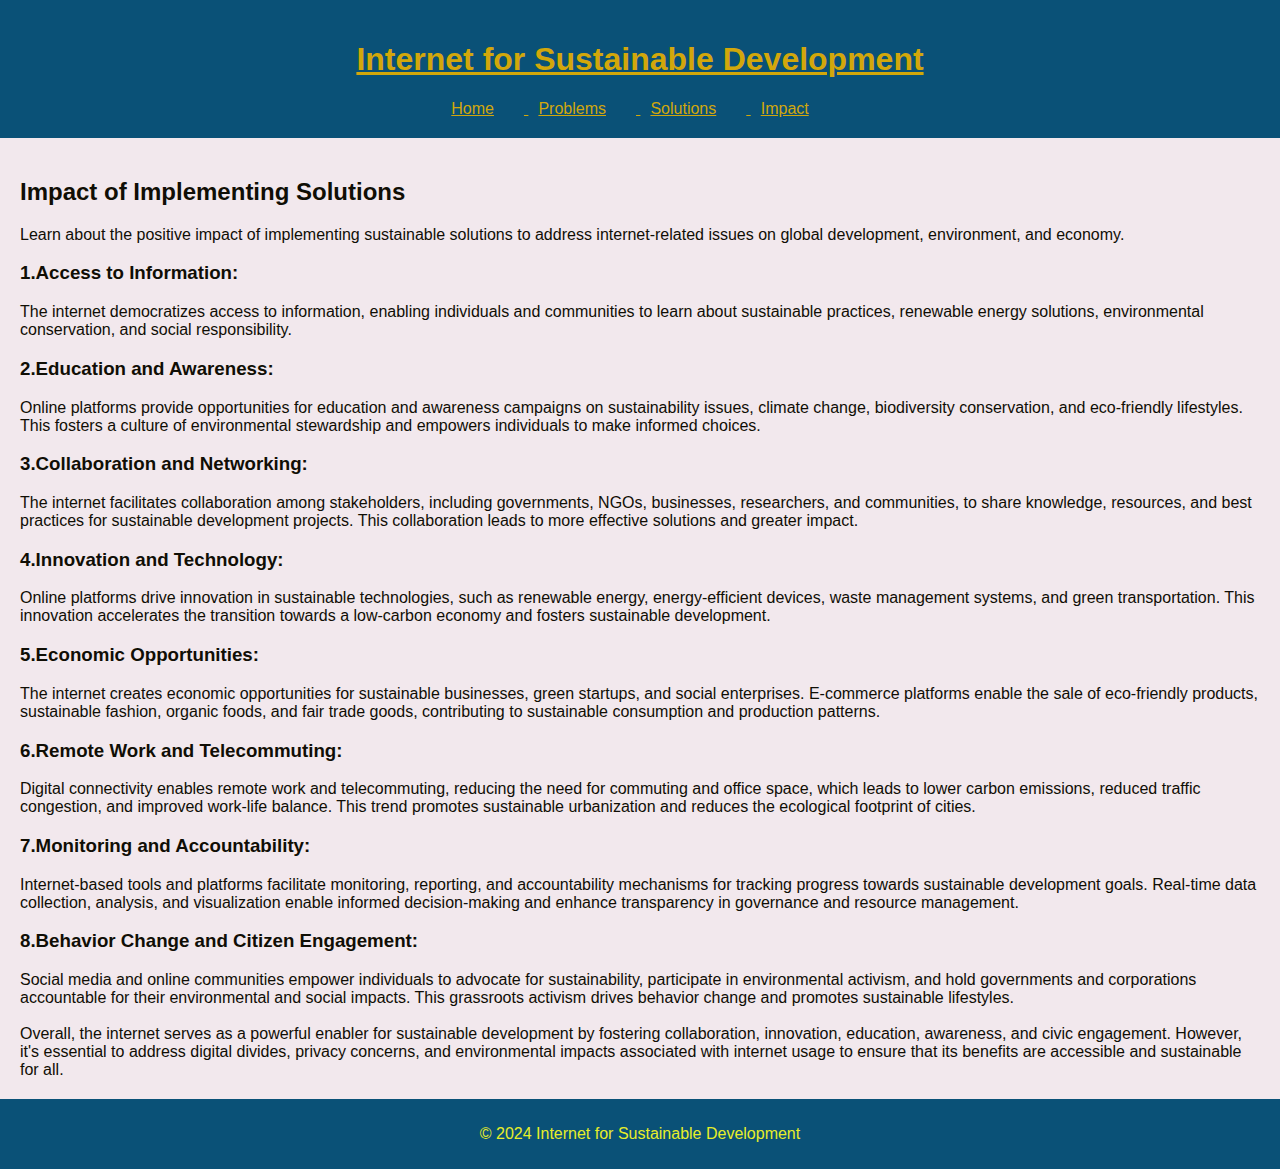
<file: impact.html>
<!DOCTYPE html>
<html lang="en">
<head>
    <meta charset="UTF-8">
    <meta name="viewport" content="width=device-width, initial-scale=1.0">
    <title>Impact - Internet for Sustainable Development</title>
    <link rel="stylesheet" href="styles.css">
</head>
<body>
    <header>
        <h1>Internet for Sustainable Development</h1>
        <nav>
            <ul>
                <li><a href="index.html">Home</a></li>
                <li><a href="problems.html">Problems</a></li>
                <li><a href="solutions.html">Solutions</a></li>
                <li><a href="impact.html">Impact</a></li>
            </ul>
        </nav>
    </header>
    <main>
        <section>
            <h2>Impact of Implementing Solutions</h2>
            <p>Learn about the positive impact of implementing sustainable solutions to address internet-related issues on global development, environment, and economy.</p>
        </section>
        <section>
        <h3><b>1.Access to Information:</b></h3> The internet democratizes access to information, enabling individuals and communities to learn about sustainable practices, renewable energy solutions, environmental conservation, and social responsibility.
        <h3><b>2.Education and Awareness:</b></h3> Online platforms provide opportunities for education and awareness campaigns on sustainability issues, climate change, biodiversity conservation, and eco-friendly lifestyles. This fosters a culture of environmental stewardship and empowers individuals to make informed choices.

        <h3><b>3.Collaboration and Networking:</b></h3> The internet facilitates collaboration among stakeholders, including governments, NGOs, businesses, researchers, and communities, to share knowledge, resources, and best practices for sustainable development projects. This collaboration leads to more effective solutions and greater impact.
        <h3><b>4.Innovation and Technology:</b></h3> Online platforms drive innovation in sustainable technologies, such as renewable energy, energy-efficient devices, waste management systems, and green transportation. This innovation accelerates the transition towards a low-carbon economy and fosters sustainable development.

        <h3><b>5.Economic Opportunities:</b></h3> The internet creates economic opportunities for sustainable businesses, green startups, and social enterprises. E-commerce platforms enable the sale of eco-friendly products, sustainable fashion, organic foods, and fair trade goods, contributing to sustainable consumption and production patterns.

        <h3><b>6.Remote Work and Telecommuting:</b></h3> Digital connectivity enables remote work and telecommuting, reducing the need for commuting and office space, which leads to lower carbon emissions, reduced traffic congestion, and improved work-life balance. This trend promotes sustainable urbanization and reduces the ecological footprint of cities.

        <h3><b>7.Monitoring and Accountability: </b></h3>Internet-based tools and platforms facilitate monitoring, reporting, and accountability mechanisms for tracking progress towards sustainable development goals. Real-time data collection, analysis, and visualization enable informed decision-making and enhance transparency in governance and resource management.

        <h3><b>8.Behavior Change and Citizen Engagement:</b></h3> Social media and online communities empower individuals to advocate for sustainability, participate in environmental activism, and hold governments and corporations accountable for their environmental and social impacts. This grassroots activism drives behavior change and promotes sustainable lifestyles.
            <br>
            <br>
        Overall, the internet serves as a powerful enabler for sustainable development by fostering collaboration, innovation, education, awareness, and civic engagement. However, it's essential to address digital divides, privacy concerns, and environmental impacts associated with internet usage to ensure that its benefits are accessible and sustainable for all.
        </section>
    </main>
    <footer>
        <p>&copy; 2024 Internet for Sustainable Development</p>
    </footer>
</body>
</html>
</file>
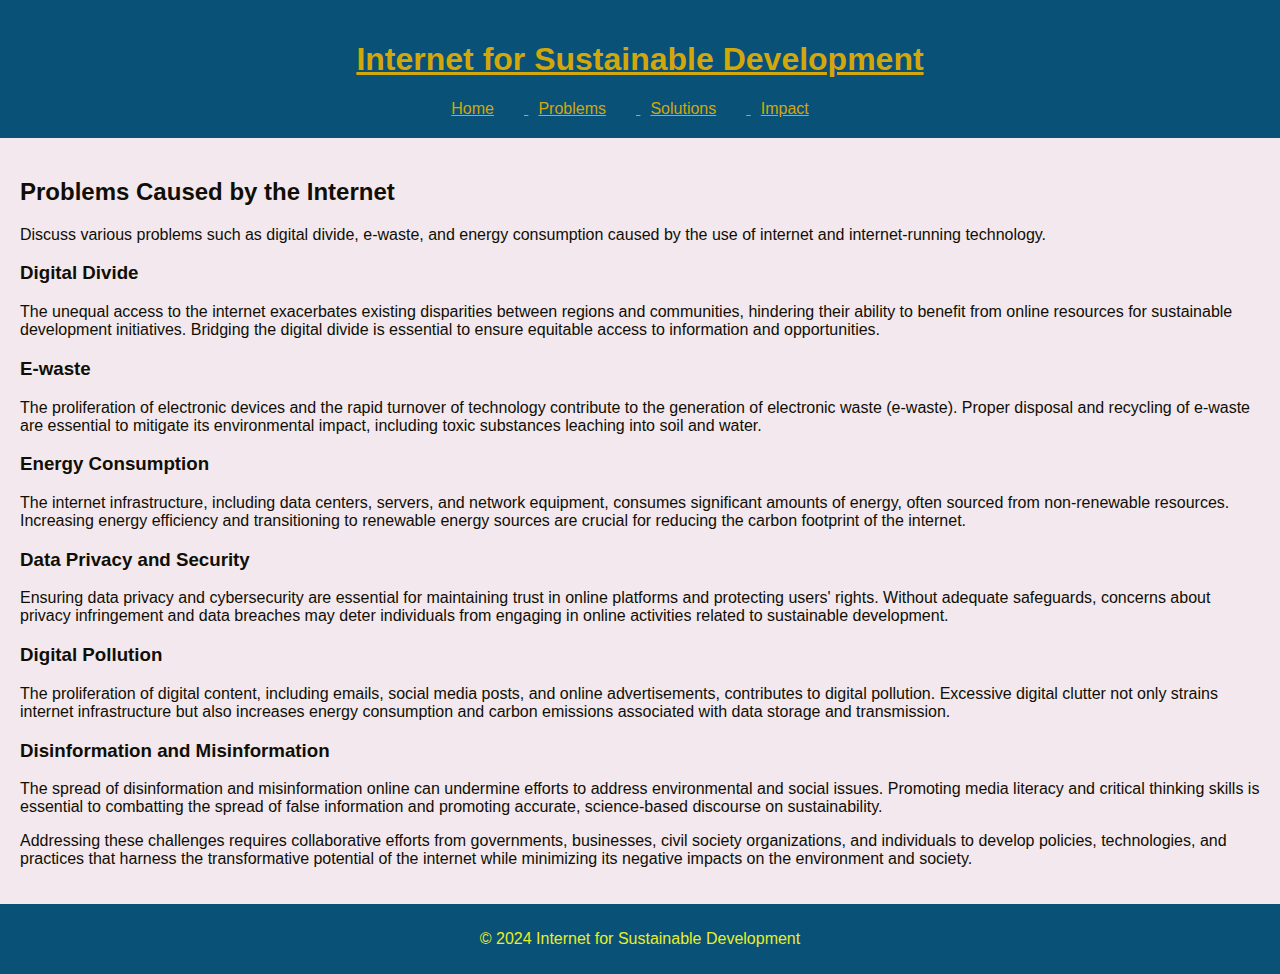
<file: problems.html>
<!DOCTYPE html>
<html lang="en">
<head>
    <meta charset="UTF-8">
    <meta name="viewport" content="width=device-width, initial-scale=1.0">
    <title>Problems - Internet for Sustainable Development</title>
    <link rel="stylesheet" href="styles.css">
</head>
<body>
    <header>
        <h1>Internet for Sustainable Development</h1>
        <nav>
            <ul>
                <li><a href="index.html">Home</a></li>
                <li><a href="problems.html">Problems</a></li>
                <li><a href="solutions.html">Solutions</a></li>
                <li><a href="impact.html">Impact</a></li>
            </ul>
        </nav>
    </header>
    <main>
        <section>
            <h2>Problems Caused by the Internet</h2>
            <p>Discuss various problems such as digital divide, e-waste, and energy consumption caused by the use of internet and internet-running technology.</p>
        </section>
        <section>
            <h3><b>Digital Divide</b></h3>
            <p>The unequal access to the internet exacerbates existing disparities between regions and communities, hindering their ability to benefit from online resources for sustainable development initiatives. Bridging the digital divide is essential to ensure equitable access to information and opportunities.
            </p>
            <h3><b>E-waste</b></h3>
            <p>The proliferation of electronic devices and the rapid turnover of technology contribute to the generation of electronic waste (e-waste). Proper disposal and recycling of e-waste are essential to mitigate its environmental impact, including toxic substances leaching into soil and water.
            </p>
            <h3><b>Energy Consumption</b></h3>
            <p>The internet infrastructure, including data centers, servers, and network equipment, consumes significant amounts of energy, often sourced from non-renewable resources. Increasing energy efficiency and transitioning to renewable energy sources are crucial for reducing the carbon footprint of the internet.
            </p>
            <h3><b>Data Privacy and Security</b></h3>
            <p>Ensuring data privacy and cybersecurity are essential for maintaining trust in online platforms and protecting users' rights. Without adequate safeguards, concerns about privacy infringement and data breaches may deter individuals from engaging in online activities related to sustainable development.
            </p>
            <h3><b>Digital Pollution</b></h3>
            <p>The proliferation of digital content, including emails, social media posts, and online advertisements, contributes to digital pollution. Excessive digital clutter not only strains internet infrastructure but also increases energy consumption and carbon emissions associated with data storage and transmission.
            </p>
            <h3><b>Disinformation and Misinformation</b></h3>
            <p>The spread of disinformation and misinformation online can undermine efforts to address environmental and social issues. Promoting media literacy and critical thinking skills is essential to combatting the spread of false information and promoting accurate, science-based discourse on sustainability.
            </p>
            <p>Addressing these challenges requires collaborative efforts from governments, businesses, civil society organizations, and individuals to develop policies, technologies, and practices that harness the transformative potential of the internet while minimizing its negative impacts on the environment and society.</p>
        </section>
    </main>
    <footer>
        <p>&copy; 2024 Internet for Sustainable Development</p>
    </footer>
</body>
</html>
</file>
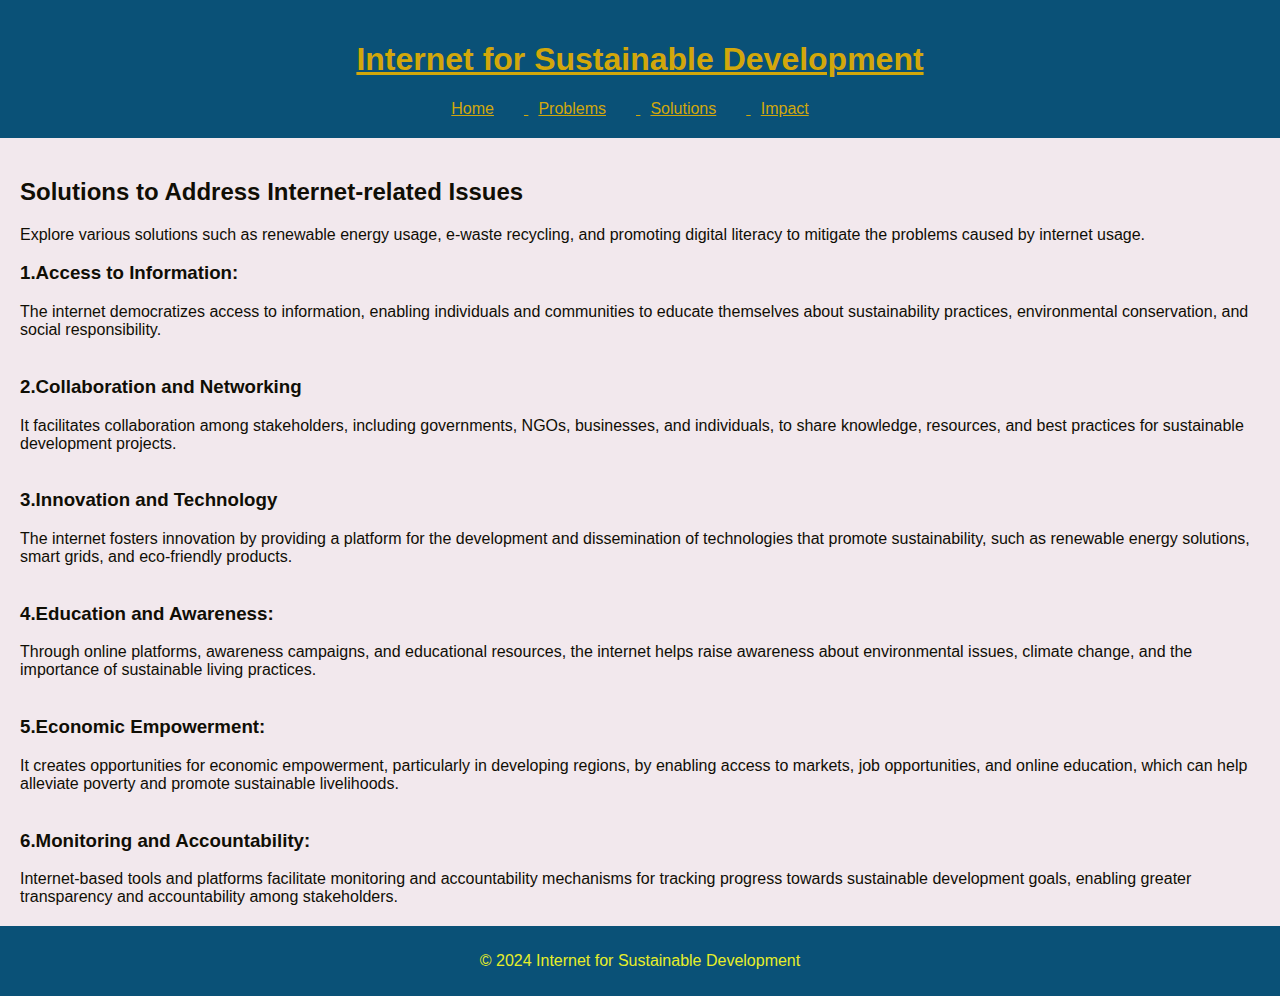
<file: solutions.html>
<!DOCTYPE html>
<html lang="en">
<head>
    <meta charset="UTF-8">
    <meta name="viewport" content="width=device-width, initial-scale=1.0">
    <title>Solutions - Internet for Sustainable Development</title>
    <link rel="stylesheet" href="styles.css">
</head>
<body>
    <header>
        <h1>Internet for Sustainable Development</h1>
        <nav>
            <ul>
                <li><a href="index.html">Home</a></li>
                <li><a href="problems.html">Problems</a></li>
                <li><a href="solutions.html">Solutions</a></li>
                <li><a href="impact.html">Impact</a></li>
            </ul>
        </nav>
    </header>
    <main>
        <section>
            <h2>Solutions to Address Internet-related Issues</h2>
            <p>Explore various solutions such as renewable energy usage, e-waste recycling, and promoting digital literacy to mitigate the problems caused by internet usage.</p>
        </section>
        <section>
            <h3><b>1.Access to Information:</b></h3> The internet democratizes access to information, enabling individuals and communities to educate themselves about sustainability practices, environmental conservation, and social responsibility.<br>
            <br>
            <h3><b>2.Collaboration and Networking</b></h3>It facilitates collaboration among stakeholders, including governments, NGOs, businesses, and individuals, to share knowledge, resources, and best practices for sustainable development projects.<br>
            <br>
            <h3><b>3.Innovation and Technology</b></h3> The internet fosters innovation by providing a platform for the development and dissemination of technologies that promote sustainability, such as renewable energy solutions, smart grids, and eco-friendly products.<br>
            <br>
            <h3><b>4.Education and Awareness:</b></h3> Through online platforms, awareness campaigns, and educational resources, the internet helps raise awareness about environmental issues, climate change, and the importance of sustainable living practices.<br>
            <br>
            <h3><b>5.Economic Empowerment:</b></h3> It creates opportunities for economic empowerment, particularly in developing regions, by enabling access to markets, job opportunities, and online education, which can help alleviate poverty and promote sustainable livelihoods.<br>
            <br>
            <h3><b>6.Monitoring and Accountability:</b></h3> Internet-based tools and platforms facilitate monitoring and accountability mechanisms for tracking progress towards sustainable development goals, enabling greater transparency and accountability among stakeholders.<br>
        </section>
    </main>
    <footer>
        <p>&copy; 2024 Internet for Sustainable Development</p>
    </footer>
</body>
</html>
</file>
<file: styles.css>
/* styles.css for Solutions page */
body {
    font-family: Arial, sans-serif;
    margin: 0;
    padding: 0;
    background-color: #f2e8ed;
    color: #100e05;
}

header {
    background-color: #0a5177;
    text-decoration: underline;
    color: #d2a70b;
    text-align: center;
    padding: 20px 0;
}

nav ul {
    list-style-type: none;
    margin: 0;
    padding: 0;
    text-align: center;
}

nav ul li {
    display: inline;
    margin-right: 20px;
    transition: width 2s;
}

nav ul li a {
    text-decoration: none;
    color: #d2a70b;
    padding: 10px;
}

nav ul li a:hover {
    background-color: #94224d;
    transition: width 2s;
}

main {
    padding: 20px;
}

footer {
    background-color: #0a5177;
    color: #e7ee29;
    text-align: center;
    padding: 10px 0;
}
</file>
